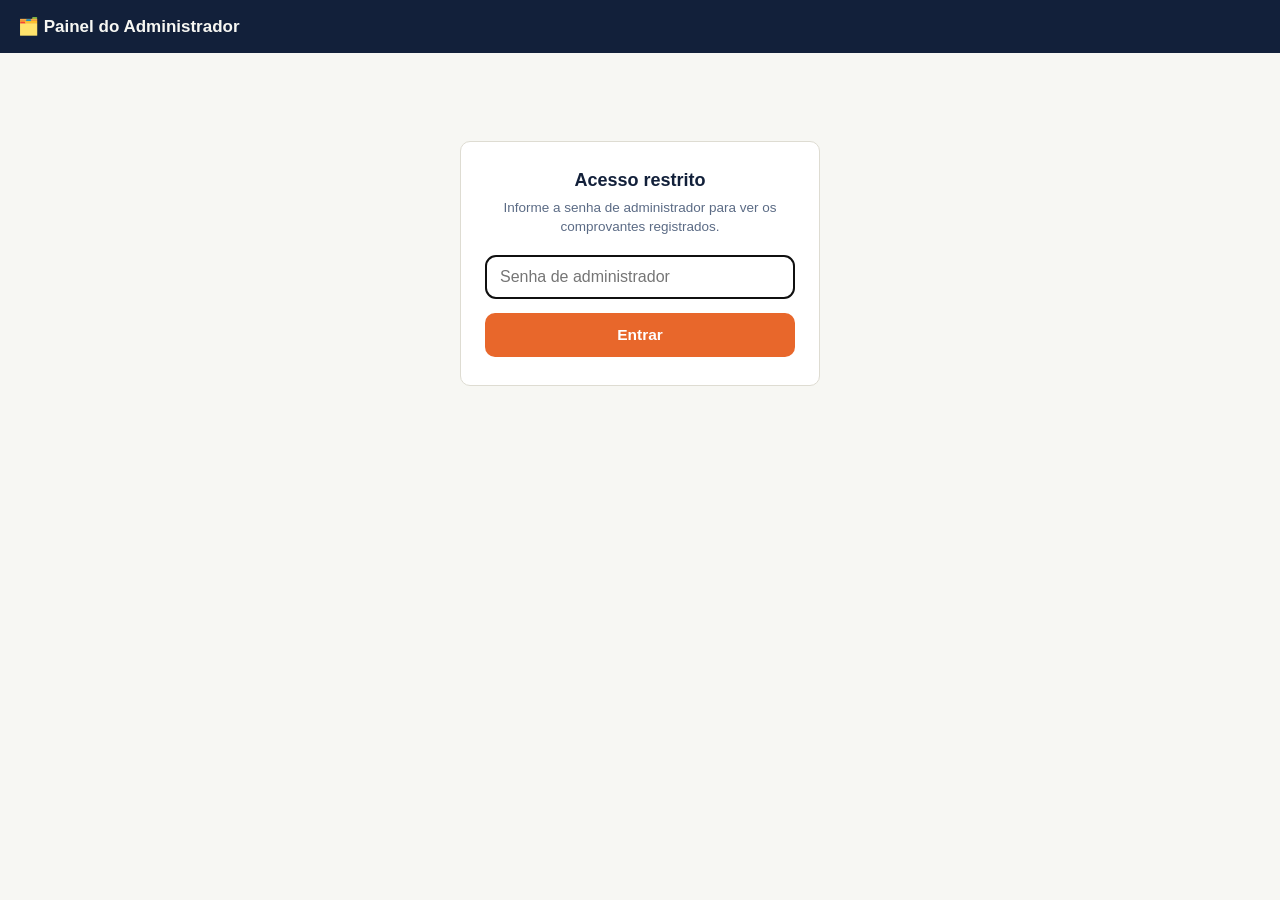
<file: admin.html>
<!DOCTYPE html>
<html lang="pt-BR">
<head>
<meta charset="UTF-8">
<meta name="viewport" content="width=device-width, initial-scale=1">
<meta name="theme-color" content="#12203A">
<title>Painel do Administrador — Comprovantes de Entrega</title>
<link rel="stylesheet" href="./styles.css">
<link rel="stylesheet" href="./admin.css">
</head>
<body class="admin-body">

<header class="topo">
  <h1>🗂️ Painel do Administrador</h1>
  <button id="btnSair" class="hidden">Sair</button>
</header>

<main class="admin-main">

  <section id="telaLogin" class="login-card">
    <h2>Acesso restrito</h2>
    <p>Informe a senha de administrador para ver os comprovantes registrados.</p>
    <input type="password" id="senhaInput" placeholder="Senha de administrador" autocomplete="current-password">
    <button id="btnEntrar" class="btn-enviar">Entrar</button>
    <p id="loginErro" class="aviso hidden"></p>
  </section>

  <section id="telaPainel" class="hidden">
    <div class="painel-toolbar">
      <input type="text" id="busca" placeholder="Buscar por recebedor ou motorista…">
      <button id="btnAtualizar">🔄 Atualizar</button>
      <span id="contagem" class="contagem"></span>
    </div>
    <div class="tabela-wrap">
      <table id="tabela">
        <thead>
          <tr>
            <th>Data/Hora</th>
            <th>Motorista</th>
            <th>Recebedor</th>
            <th>Observação</th>
            <th>Pacote</th>
            <th>Fachada</th>
            <th>Status</th>
          </tr>
        </thead>
        <tbody id="tabelaCorpo"></tbody>
      </table>
    </div>
    <p id="vazioAviso" class="vazio hidden">Nenhum comprovante encontrado.</p>
  </section>

  <div id="modalFoto" class="modal-overlay hidden" role="dialog" aria-modal="true">
    <div class="modal-topo">
      <div class="modal-dados">
        <strong id="modalRecebedor"></strong>
        <span id="modalMeta"></span>
        <span id="modalObs" class="modal-obs hidden"></span>
      </div>
      <button type="button" id="modalFechar" class="modal-fechar" aria-label="Fechar">✕</button>
    </div>

    <div id="modalPalco" class="modal-palco">
      <button type="button" id="modalAnterior" class="modal-seta modal-seta-esq" aria-label="Foto anterior">‹</button>
      <img id="modalImg" class="modal-img" alt="Foto do comprovante">
      <button type="button" id="modalProximo" class="modal-seta modal-seta-dir" aria-label="Próxima foto">›</button>
    </div>

    <div class="modal-rodape">
      <span id="modalLegenda" class="modal-legenda"></span>
    </div>
  </div>

</main>

<script src="./config.js"></script>
<script src="./admin.js"></script>
</body>
</html>
</file>
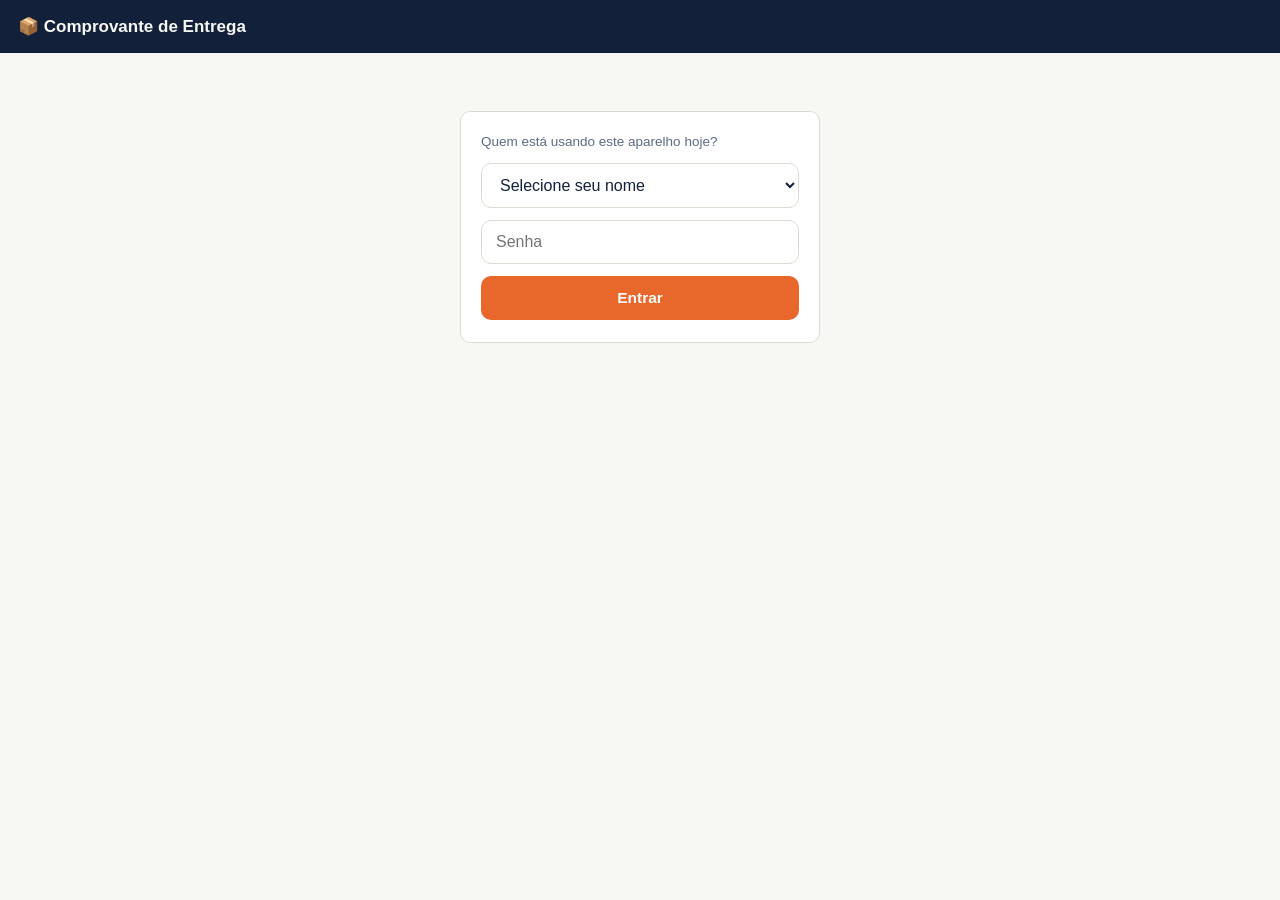
<file: login.html>
<!DOCTYPE html>
<html lang="pt-BR">
<head>
<meta charset="UTF-8">
<script>
  // Se este aparelho já tem um motorista lembrado, pula direto para o app
  // (é o mesmo comportamento descrito no README: só pergunta uma vez).
  if (localStorage.getItem('motoristaSelecionado')) {
    window.location.replace('./index.html');
  }
</script>
<meta name="viewport" content="width=device-width, initial-scale=1, maximum-scale=1, viewport-fit=cover">
<meta name="theme-color" content="#12203A">
<title>Login do Motorista — Comprovante de Entrega</title>
<link rel="manifest" href="./manifest.json">
<link rel="apple-touch-icon" href="./icons/icon-192.png">
<meta name="apple-mobile-web-app-capable" content="yes">
<meta name="apple-mobile-web-app-status-bar-style" content="black-translucent">
<link rel="stylesheet" href="./styles.css">
</head>
<body>

<header class="topo">
  <h1>📦 Comprovante de Entrega</h1>
</header>

<main>
  <form id="formLogin" class="login-card">
    <p class="motorista-escolha-texto">Quem está usando este aparelho hoje?</p>
    <select id="motoristaSelect" class="login-campo" required>
      <option value="" disabled selected>Selecione seu nome</option>
    </select>
    <input type="password" id="senhaInput" class="login-campo" placeholder="Senha" autocomplete="off" required>
    <button type="submit" id="btnEntrar" class="btn-enviar">Entrar</button>
    <div id="aviso" class="aviso hidden"></div>
  </form>
</main>

<script src="./config.js"></script>
<script src="./login.js"></script>
</body>
</html>
</file>
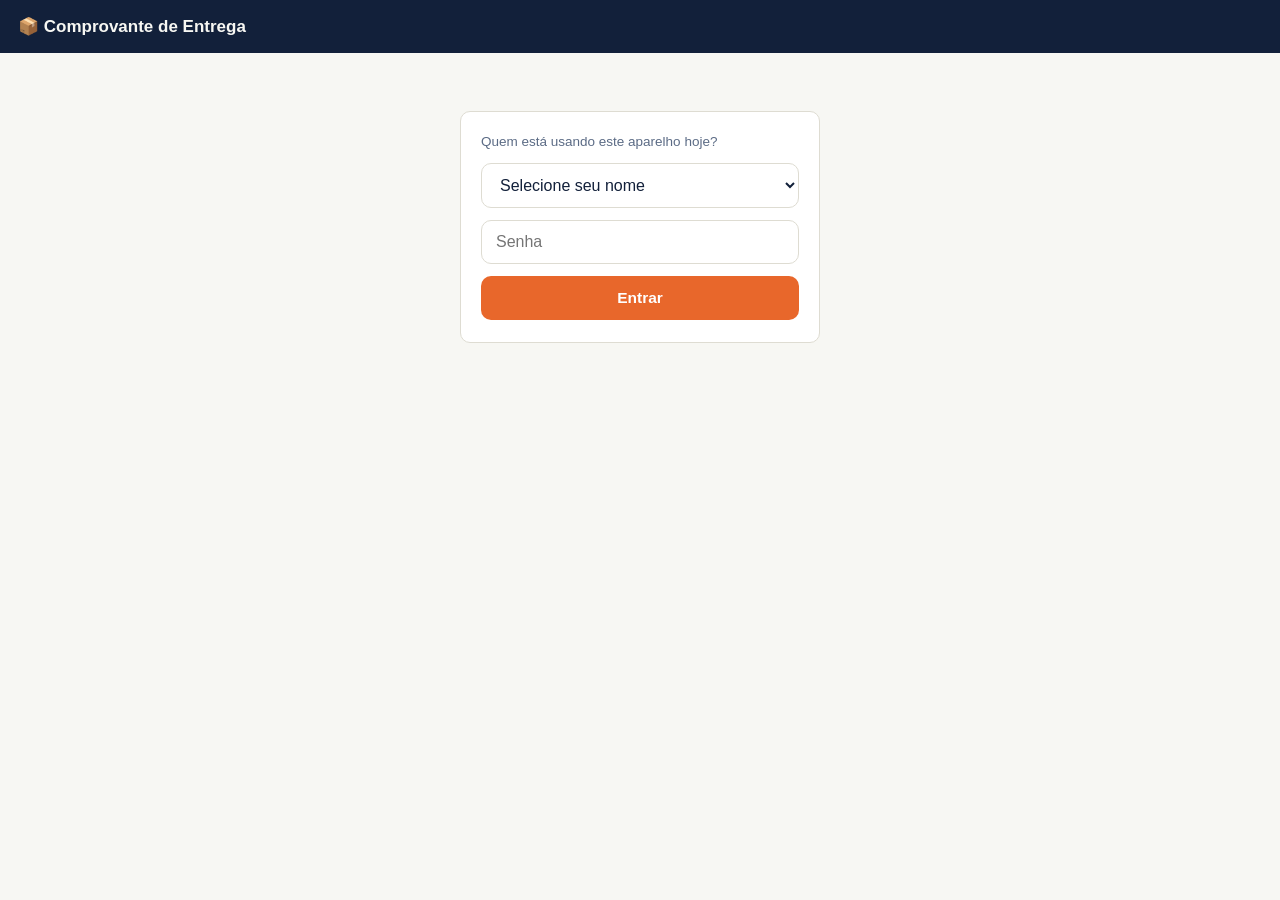
<file: relatorio.html>
<!DOCTYPE html>
<html lang="pt-BR">
<head>
<meta charset="UTF-8">
<script>
  // Sem motorista logado, volta para o login (mesma proteção do index).
  if (!localStorage.getItem('motoristaSelecionado')) {
    window.location.replace('./login.html');
  }
</script>
<meta name="viewport" content="width=device-width, initial-scale=1, maximum-scale=1, viewport-fit=cover">
<meta name="theme-color" content="#12203A">
<title>Meu desempenho — Comprovante de Entrega</title>
<link rel="manifest" href="./manifest.json">
<link rel="apple-touch-icon" href="./icons/icon-192.png">
<meta name="apple-mobile-web-app-capable" content="yes">
<meta name="apple-mobile-web-app-status-bar-style" content="black-translucent">
<link rel="stylesheet" href="./styles.css">
</head>
<body>

<header class="topo">
  <h1>📊 Meu desempenho</h1>
  <a href="./index.html" class="topo-voltar">← Voltar</a>
</header>

<main>
  <p class="relatorio-motorista">Motorista: <strong id="relMotorista"></strong></p>

  <div class="relatorio-cards">
    <div class="rel-card">
      <span class="rel-card-rotulo">Hoje (<span id="relDataHoje"></span>)</span>
      <span class="rel-card-num" id="relHoje">0</span>
      <span class="rel-card-sub">entregas</span>
    </div>
    <div class="rel-card">
      <span class="rel-card-rotulo">Quinzena (<span id="relQuinzenaIntervalo"></span>)</span>
      <span class="rel-card-num" id="relQuinzena">0</span>
      <span class="rel-card-sub">entregas</span>
    </div>
  </div>

  <div class="relatorio-detalhe">
    <h2>Por dia — quinzena atual</h2>
    <div id="relPorDia"></div>
  </div>
</main>

<script src="./relatorio.js"></script>
</body>
</html>
</file>
<file: styles.css>
:root {
  --ink: #12203A;
  --ink-soft: #5B6B85;
  --paper: #F7F7F3;
  --paper-dim: #ECEBE3;
  --line: #DEDCD2;
  --steel: #2F4560;
  --orange: #E8672B;
  --green: #2E9E5B;
  --red: #C0392B;
  --radius: 10px;
}

* { box-sizing: border-box; }

body {
  margin: 0;
  font-family: -apple-system, BlinkMacSystemFont, 'Segoe UI', Roboto, Arial, sans-serif;
  background: var(--paper);
  color: var(--ink);
  -webkit-tap-highlight-color: transparent;
}

.hidden { display: none !important; }

button, input, textarea {
  font-family: inherit;
}

/* --- cabeçalho --- */
.topo {
  background: var(--ink);
  color: var(--paper);
  padding: 16px 18px;
  padding-top: max(16px, env(safe-area-inset-top));
  display: flex;
  align-items: center;
  justify-content: space-between;
  gap: 12px;
  position: sticky;
  top: 0;
  z-index: 10;
}
.topo h1 {
  font-size: 17px;
  margin: 0;
  font-weight: 700;
}

.status-wrap {
  display: flex;
  align-items: center;
  gap: 7px;
  font-size: 12.5px;
  color: rgba(247, 247, 243, 0.85);
  white-space: nowrap;
}
.dot {
  width: 9px;
  height: 9px;
  border-radius: 50%;
  display: inline-block;
  flex-shrink: 0;
}
.dot-online { background: var(--green); }
.dot-offline { background: var(--orange); }
.dot-erro { background: var(--red); }
.badge {
  background: var(--orange);
  color: #fff;
  font-size: 11px;
  font-weight: 700;
  padding: 1px 7px;
  border-radius: 10px;
}

/* --- layout geral --- */
main {
  max-width: 480px;
  margin: 0 auto;
  padding: 18px 16px 110px;
}

.aviso {
  padding: 12px 14px;
  border-radius: var(--radius);
  font-size: 13.5px;
  margin-bottom: 16px;
  line-height: 1.4;
}
.aviso-erro { background: #FBE4DE; color: #9A3412; border: 1px solid #F3B8A3; }
.aviso-sucesso { background: #DFF3E7; color: #1E6B3F; border: 1px solid #A9DFC0; }

/* --- campos do formulário --- */
.campo { margin-bottom: 22px; }
.eyebrow {
  display: flex;
  align-items: center;
  gap: 8px;
  margin-bottom: 9px;
}
.eyebrow .num {
  width: 20px;
  height: 20px;
  border-radius: 50%;
  background: var(--orange);
  color: #fff;
  font-size: 11px;
  font-weight: 700;
  display: flex;
  align-items: center;
  justify-content: center;
  flex-shrink: 0;
}
.eyebrow label {
  font-size: 14px;
  font-weight: 700;
  color: var(--ink);
}

input[type="text"], textarea {
  width: 100%;
  font-size: 16px;
  padding: 14px;
  border: 1.5px solid var(--line);
  border-radius: var(--radius);
  background: #fff;
  color: var(--ink);
}
textarea { min-height: 70px; resize: vertical; }
input[type="text"]:focus, textarea:focus {
  outline: none;
  border-color: var(--steel);
  box-shadow: 0 0 0 3px rgba(47, 69, 96, 0.12);
}

/* --- barra compacta do motorista logado (fica no topo, fora do formulário) --- */
.motorista-bar {
  display: flex;
  align-items: center;
  justify-content: space-between;
  gap: 10px;
  padding: 6px 2px 10px;
  margin-bottom: 14px;
  border-bottom: 1px solid var(--line);
}
.motorista-bar-nome { font-size: 13.5px; color: var(--ink-soft); }
.motorista-bar-nome strong { color: var(--ink); font-size: 14.5px; }
.motorista-bar-trocar {
  background: none;
  border: 1.5px solid var(--line);
  color: var(--steel);
  padding: 5px 12px;
  border-radius: 8px;
  font-size: 12.5px;
  font-weight: 700;
  cursor: pointer;
}
.motorista-escolha-texto {
  font-size: 13.5px;
  color: var(--ink-soft);
  margin: 0 0 10px;
}
/* --- login (tela separada) --- */
.login-card {
  max-width: 360px;
  margin: 40px auto 0;
  background: #fff;
  border: 1.5px solid var(--line);
  border-radius: var(--radius);
  padding: 22px 20px;
}
.login-card .motorista-escolha-texto { margin-bottom: 14px; }
.login-campo {
  width: 100%;
  font-size: 16px;
  padding: 12px 14px;
  border: 1.5px solid var(--line);
  border-radius: var(--radius);
  background: #fff;
  color: var(--ink);
  margin-bottom: 12px;
}
.login-campo:focus { outline: none; border-color: var(--steel); }
.login-card .btn-enviar { padding: 13px; }
.login-card .aviso { margin: 14px 0 0; }

/* --- empresa da entrega (Imille / Anjun) --- */
.empresa-toggle {
  display: flex;
  gap: 10px;
}
.btn-empresa {
  flex: 1;
  padding: 16px;
  border: 2px solid var(--line);
  border-radius: var(--radius);
  background: #fff;
  color: var(--ink-soft);
  font-size: 16px;
  font-weight: 800;
  letter-spacing: 0.02em;
  cursor: pointer;
}
.btn-empresa:active { transform: scale(0.98); }
.btn-empresa-imille.selecionada {
  background: var(--steel);
  border-color: var(--steel);
  color: #fff;
}
.btn-empresa-anjun.selecionada {
  background: var(--orange);
  border-color: var(--orange);
  color: #fff;
}
.btn-empresa.selecionada::before { content: '✓ '; }

/* etiqueta da empresa no histórico */
.tag-empresa {
  font-size: 10.5px;
  font-weight: 800;
  padding: 2px 7px;
  border-radius: 8px;
  color: #fff;
  margin-right: 6px;
}
.tag-empresa-imille { background: var(--steel); }
.tag-empresa-anjun { background: var(--orange); }

/* --- fotos da entrega (2 slots + botão de câmera) --- */
.fotos-slots {
  display: flex;
  gap: 10px;
  margin-bottom: 10px;
}
.foto-slot {
  position: relative;
  flex: 1;
  aspect-ratio: 1 / 1;
  border: 2px dashed var(--line);
  border-radius: var(--radius);
  background: #fff;
  display: flex;
  align-items: center;
  justify-content: center;
  overflow: hidden;
  padding: 0;
  cursor: pointer;
}
.foto-slot-rotulo {
  font-size: 14.5px;
  font-weight: 700;
  color: var(--steel);
}
.foto-slot-img {
  display: none;
  position: absolute;
  inset: 0;
  width: 100%;
  height: 100%;
  object-fit: cover;
}
.foto-slot-check {
  display: none;
  position: absolute;
  top: 6px;
  right: 6px;
  width: 26px;
  height: 26px;
  border-radius: 50%;
  background: var(--green);
  color: #fff;
  font-size: 15px;
  font-weight: 800;
  align-items: center;
  justify-content: center;
  box-shadow: 0 2px 6px rgba(0, 0, 0, 0.25);
}
.foto-slot-cheio {
  border-style: solid;
  border-color: var(--green);
}
.foto-slot-cheio .foto-slot-img { display: block; }
.foto-slot-cheio .foto-slot-check { display: flex; }
.foto-slot-cheio .foto-slot-rotulo { display: none; }

.btn-camera {
  display: block;
  width: 100%;
  background: var(--steel);
  color: #fff;
  border: none;
  padding: 15px;
  border-radius: var(--radius);
  font-size: 15.5px;
  font-weight: 700;
  cursor: pointer;
}
.btn-camera:active { opacity: 0.9; }

/* --- câmera ao vivo (as 2 fotos numa tela só) --- */
.camera-overlay {
  position: fixed;
  inset: 0;
  z-index: 200;
  background: #000;
  display: flex;
  flex-direction: column;
}
.camera-video {
  flex: 1;
  width: 100%;
  min-height: 0;
  object-fit: cover;
}
.camera-topo {
  position: absolute;
  top: 0;
  left: 0;
  right: 0;
  display: flex;
  align-items: center;
  gap: 12px;
  padding: 16px 18px;
  padding-top: max(16px, env(safe-area-inset-top));
}
.camera-rotulo {
  color: #fff;
  font-size: 16px;
  font-weight: 800;
  text-shadow: 0 1px 4px rgba(0, 0, 0, 0.6);
}
.camera-fechar {
  flex-shrink: 0;
  width: 40px;
  height: 40px;
  border-radius: 50%;
  border: none;
  background: rgba(0, 0, 0, 0.45);
  color: #fff;
  font-size: 18px;
  font-weight: 700;
  cursor: pointer;
}
.camera-acoes {
  margin-left: auto;
  display: flex;
  gap: 10px;
}
.camera-icone {
  flex-shrink: 0;
  width: 40px;
  height: 40px;
  border-radius: 50%;
  border: none;
  background: rgba(0, 0, 0, 0.45);
  font-size: 18px;
  cursor: pointer;
}
.camera-icone.flash-ligado {
  background: #F5C518;
  box-shadow: 0 0 12px rgba(245, 197, 24, 0.7);
}

/* progresso das 2 fotos dentro da câmera (qual já foi, qual é a atual) */
.camera-progresso {
  position: absolute;
  top: 78px;
  left: 0;
  right: 0;
  display: flex;
  justify-content: center;
  gap: 10px;
  z-index: 2;
}
.cam-prog {
  position: relative;
  width: 96px;
  height: 64px;
  border: 2px solid rgba(255, 255, 255, 0.35);
  border-radius: 10px;
  background: rgba(0, 0, 0, 0.45);
  overflow: hidden;
  display: flex;
  align-items: center;
  justify-content: center;
}
.cam-prog-rotulo {
  color: #fff;
  font-size: 12px;
  font-weight: 700;
  text-shadow: 0 1px 3px rgba(0, 0, 0, 0.8);
  z-index: 1;
}
.cam-prog-img {
  display: none;
  position: absolute;
  inset: 0;
  width: 100%;
  height: 100%;
  object-fit: cover;
}
.cam-prog-check {
  display: none;
  position: absolute;
  top: 3px;
  right: 3px;
  width: 20px;
  height: 20px;
  border-radius: 50%;
  background: var(--green);
  color: #fff;
  font-size: 12px;
  font-weight: 800;
  align-items: center;
  justify-content: center;
  z-index: 1;
}
/* a foto ATUAL pulsa em amarelo — é nela que o disparador vai */
.cam-prog-atual {
  border-color: #F5C518;
  animation: progPulso 1.1s ease-in-out infinite;
}
@keyframes progPulso {
  0%, 100% { box-shadow: 0 0 0 0 rgba(245, 197, 24, 0.55); }
  50% { box-shadow: 0 0 0 6px rgba(245, 197, 24, 0); }
}
/* foto já tirada: mostra a miniatura real + selo verde */
.cam-prog-feita { border-color: var(--green); animation: none; }
.cam-prog-feita .cam-prog-img { display: block; }
.cam-prog-feita .cam-prog-check { display: flex; }
.cam-prog-feita .cam-prog-rotulo { display: none; }

/* piscar branco ao capturar (feedback instantâneo de que a foto saiu) */
.camera-blink {
  position: absolute;
  inset: 0;
  background: #fff;
  pointer-events: none;
  z-index: 3;
  animation: blinkFoto 0.22s ease-out forwards;
}
@keyframes blinkFoto {
  0% { opacity: 0.85; }
  100% { opacity: 0; }
}

/* barra de zoom (aparece só quando o aparelho suporta) */
.camera-zoom {
  position: absolute;
  bottom: 118px;
  left: 0;
  right: 0;
  display: flex;
  align-items: center;
  justify-content: center;
  gap: 10px;
  padding: 0 32px;
}
.camera-zoom input[type="range"] {
  flex: 1;
  max-width: 260px;
  accent-color: #fff;
}
.camera-zoom-valor {
  color: #fff;
  font-size: 13px;
  font-weight: 800;
  min-width: 34px;
  text-align: center;
  background: rgba(0, 0, 0, 0.45);
  border-radius: 12px;
  padding: 3px 8px;
}

/* indicador de foco por toque */
.foco-indicador {
  position: fixed;
  width: 64px;
  height: 64px;
  border: 2px solid #F5C518;
  border-radius: 10px;
  pointer-events: none;
  z-index: 210;
}
.foco-indicador.foco-anima { animation: focoPulso 0.5s ease-out; }
@keyframes focoPulso {
  0% { transform: scale(1.5); opacity: 0.3; }
  100% { transform: scale(1); opacity: 1; }
}
.camera-controles {
  position: absolute;
  bottom: 0;
  left: 0;
  right: 0;
  display: flex;
  align-items: center;
  justify-content: center;
  padding: 24px;
  padding-bottom: max(24px, env(safe-area-inset-bottom));
}
.camera-disparo {
  width: 74px;
  height: 74px;
  border-radius: 50%;
  background: #fff;
  border: 5px solid rgba(255, 255, 255, 0.5);
  box-shadow: 0 0 0 2px rgba(0, 0, 0, 0.2);
  cursor: pointer;
}
.camera-disparo:active { transform: scale(0.94); }

/* --- histórico --- */
.secao-historico { margin-top: 28px; }
.secao-historico-topo {
  display: flex;
  align-items: center;
  justify-content: space-between;
  margin-bottom: 12px;
}
.secao-historico-topo h2 {
  font-size: 15px;
  margin: 0;
}
/* botão ÚNICO de sincronização — muda de cara conforme a situação */
#btnSincronizar {
  border: none;
  padding: 8px 14px;
  border-radius: 8px;
  font-size: 12.5px;
  font-weight: 700;
  cursor: pointer;
  background: var(--steel);
  color: #fff;
  white-space: nowrap;
}
#btnSincronizar.sync-erro { background: var(--red); }
#btnSincronizar.sync-ok {
  background: none;
  border: 1.5px solid var(--line);
  color: var(--ink-soft);
  cursor: default;
}
#btnSincronizar:disabled { opacity: 0.75; }
.historico-vazio {
  color: var(--ink-soft);
  font-size: 13.5px;
  text-align: center;
  padding: 16px 0;
}
.item-historico {
  display: flex;
  align-items: center;
  gap: 8px;
  background: #fff;
  border: 1.5px solid var(--line);
  border-radius: var(--radius);
  padding: 7px 9px;
  margin-bottom: 6px;
}
.item-historico-foto {
  width: 38px;
  height: 38px;
  object-fit: cover;
  border-radius: 8px;
  flex-shrink: 0;
  background: var(--paper-dim);
}
.item-historico-foto-vazia {
  display: inline-block;
  border: 1.5px dashed var(--line);
}
.item-historico-info {
  display: flex;
  flex-direction: column;
  gap: 2px;
  flex: 1;
  min-width: 0;
}
.item-historico-info strong {
  font-size: 13.5px;
  white-space: nowrap;
  overflow: hidden;
  text-overflow: ellipsis;
}
.item-historico-info span {
  font-size: 11.5px;
  color: var(--ink-soft);
}
.carimbo {
  font-size: 10.5px;
  font-weight: 800;
  letter-spacing: 0.04em;
  padding: 4px 9px;
  border-radius: 20px;
  flex-shrink: 0;
  white-space: nowrap;
}
.carimbo-pendente {
  color: var(--orange);
  border: 1.5px dashed var(--orange);
  background: #FDF1E9;
}
.carimbo-enviado {
  color: #fff;
  background: var(--green);
}
.carimbo-erro {
  color: #fff;
  background: var(--red);
}

/* item com falha de envio (destacado para o motorista notar) */
.item-historico-erro {
  border-color: var(--red);
  background: #FCECEA;
}
.item-historico-info .item-historico-erro-msg {
  color: var(--red);
  font-size: 11.5px;
  font-weight: 600;
  white-space: nowrap;
  overflow: hidden;
  text-overflow: ellipsis;
}

/* --- rodapé --- */
.rodape-discreto {
  text-align: center;
  margin-top: 24px;
}
.rodape-discreto a {
  color: var(--ink-soft);
  font-size: 12px;
  text-decoration: none;
  margin: 0 8px;
}
.rodape-discreto a:hover { text-decoration: underline; }

/* --- barra de envio fixa --- */
.barra-envio {
  position: fixed;
  bottom: 0;
  left: 0;
  right: 0;
  background: var(--paper);
  border-top: 1.5px solid var(--line);
  padding: 12px 16px;
  padding-bottom: max(12px, env(safe-area-inset-bottom));
}
.btn-enviar {
  display: block;
  width: 100%;
  max-width: 480px;
  margin: 0 auto;
  background: var(--orange);
  color: #fff;
  border: none;
  padding: 15px;
  border-radius: var(--radius);
  font-size: 15.5px;
  font-weight: 700;
  cursor: pointer;
}
.btn-enviar:active { opacity: 0.9; }

/* --- relatório de desempenho (relatorio.html) --- */
.topo-voltar {
  color: var(--paper);
  text-decoration: none;
  font-size: 13px;
  font-weight: 600;
  opacity: 0.9;
  white-space: nowrap;
}
.topo-voltar:hover { opacity: 1; }
.relatorio-motorista {
  font-size: 13.5px;
  color: var(--ink-soft);
  margin: 4px 0 16px;
}
.relatorio-motorista strong { color: var(--ink); }
.relatorio-cards {
  display: flex;
  gap: 12px;
  margin-bottom: 24px;
}
.rel-card {
  flex: 1;
  background: #fff;
  border: 1.5px solid var(--line);
  border-radius: var(--radius);
  padding: 16px 14px;
  display: flex;
  flex-direction: column;
  gap: 2px;
  text-align: center;
}
.rel-card-rotulo { font-size: 11.5px; color: var(--ink-soft); font-weight: 600; }
.rel-card-num { font-size: 34px; font-weight: 800; color: var(--ink); line-height: 1.1; }
.rel-card-sub { font-size: 11.5px; color: var(--ink-soft); }
.relatorio-detalhe h2 { font-size: 15px; margin: 0 0 12px; }
.rel-dia {
  display: flex;
  align-items: center;
  gap: 10px;
  padding: 8px 12px;
  background: #fff;
  border: 1.5px solid var(--line);
  border-radius: var(--radius);
  margin-bottom: 6px;
}
.rel-dia-data { font-size: 13px; font-weight: 600; min-width: 84px; }
.rel-dia-barra {
  flex: 1;
  height: 8px;
  background: var(--paper-dim);
  border-radius: 4px;
  overflow: hidden;
}
.rel-dia-barra-fill { display: block; height: 100%; background: var(--orange); border-radius: 4px; }
.rel-dia-num { font-size: 13px; font-weight: 700; min-width: 24px; text-align: right; }
.rel-vazio { color: var(--ink-soft); font-size: 13.5px; text-align: center; padding: 12px 0; }
</file>
<file: admin.css>
.admin-main {
  max-width: 1100px;
  margin: 0 auto;
  padding: 28px 20px 60px;
}

/* --- login --- */
.login-card {
  max-width: 360px;
  margin: 60px auto 0;
  background: #fff;
  border: 1.5px solid var(--line);
  border-radius: var(--radius);
  padding: 28px 24px;
  text-align: center;
}
.login-card h2 { margin: 0 0 8px; font-size: 18px; }
.login-card p { color: var(--ink-soft); font-size: 13.5px; margin: 0 0 18px; line-height: 1.4; }
.login-card input[type="password"] {
  width: 100%;
  font-size: 16px;
  padding: 12px 14px;
  border: 1.5px solid var(--line);
  border-radius: var(--radius);
  margin-bottom: 14px;
}
.login-card .btn-enviar { padding: 13px; }
.login-card .aviso { margin: 14px 0 0; text-align: left; }

/* --- botão sair no topo --- */
#btnSair {
  background: none;
  border: 1px solid rgba(247,247,243,0.35);
  color: var(--paper);
  padding: 6px 14px;
  border-radius: 6px;
  font-size: 12.5px;
  font-weight: 600;
  cursor: pointer;
}
#btnSair:hover { background: rgba(247,247,243,0.1); }

/* --- toolbar --- */
.painel-toolbar {
  display: flex;
  gap: 12px;
  align-items: center;
  margin-bottom: 16px;
  flex-wrap: wrap;
}
.painel-toolbar input[type="text"] {
  flex: 1;
  min-width: 220px;
  padding: 10px 12px;
  border: 1.5px solid var(--line);
  border-radius: var(--radius);
  font-size: 14px;
}
.painel-toolbar button {
  background: var(--steel);
  color: #fff;
  border: none;
  padding: 10px 16px;
  border-radius: var(--radius);
  font-weight: 700;
  cursor: pointer;
  font-size: 13.5px;
  white-space: nowrap;
}
.contagem {
  color: var(--ink-soft);
  font-size: 13px;
  white-space: nowrap;
  margin-left: auto;
}

/* --- tabela --- */
.tabela-wrap {
  overflow-x: auto;
  background: #fff;
  border: 1.5px solid var(--line);
  border-radius: var(--radius);
}
table { width: 100%; border-collapse: collapse; font-size: 13.5px; }
thead th {
  text-align: left;
  background: var(--paper-dim);
  padding: 11px 14px;
  font-size: 11px;
  text-transform: uppercase;
  letter-spacing: 0.05em;
  color: var(--ink-soft);
  border-bottom: 1.5px solid var(--line);
  white-space: nowrap;
}
tbody td {
  padding: 11px 14px;
  border-bottom: 1px solid var(--line);
  vertical-align: top;
}
tbody tr:hover { background: var(--paper-dim); }
tbody a { color: var(--orange); font-weight: 700; text-decoration: none; }
tbody a:hover { text-decoration: underline; }

/* --- miniatura da foto --- */
.miniatura {
  width: 52px;
  height: 52px;
  object-fit: cover;
  border-radius: 8px;
  border: 1.5px solid var(--line);
  cursor: pointer;
  display: block;
  background: var(--paper-dim);
  transition: transform 0.1s;
}
.miniatura:hover { transform: scale(1.06); border-color: var(--steel); }

/* --- modal de foto --- */
.modal-overlay {
  position: fixed;
  inset: 0;
  background: rgba(18, 32, 58, 0.92);
  display: flex;
  flex-direction: column;
  z-index: 100;
}

/* topo: dados do recebimento + fechar */
.modal-topo {
  display: flex;
  align-items: flex-start;
  justify-content: space-between;
  gap: 12px;
  padding: 16px 18px;
  padding-top: max(16px, env(safe-area-inset-top));
  color: var(--paper);
}
.modal-dados {
  display: flex;
  flex-direction: column;
  gap: 2px;
  min-width: 0;
}
.modal-dados strong { font-size: 16px; line-height: 1.25; }
.modal-dados span { font-size: 13px; color: rgba(247, 247, 243, 0.75); }
.modal-obs { font-style: italic; }
.modal-fechar {
  flex-shrink: 0;
  width: 36px;
  height: 36px;
  border-radius: 50%;
  border: none;
  background: rgba(255, 255, 255, 0.15);
  color: #fff;
  font-size: 16px;
  font-weight: 700;
  cursor: pointer;
}
.modal-fechar:hover { background: rgba(255, 255, 255, 0.28); }

/* palco: imagem centralizada, ocupa o espaço restante */
.modal-palco {
  position: relative;
  flex: 1;
  min-height: 0;
  display: flex;
  align-items: center;
  justify-content: center;
  overflow: hidden;
  padding: 0 8px;
}
.modal-img {
  max-width: 100%;
  max-height: 100%;
  object-fit: contain;
  border-radius: 8px;
  cursor: zoom-in;
  touch-action: none;
  user-select: none;
  -webkit-user-drag: none;
  transition: transform 0.15s ease;
}
.modal-img.is-zoom { cursor: grab; transition: none; }

/* setas de troca entre as fotos */
.modal-seta {
  position: absolute;
  top: 50%;
  transform: translateY(-50%);
  width: 44px;
  height: 44px;
  border-radius: 50%;
  border: none;
  background: rgba(255, 255, 255, 0.18);
  color: #fff;
  font-size: 26px;
  line-height: 1;
  display: flex;
  align-items: center;
  justify-content: center;
  cursor: pointer;
  z-index: 2;
}
.modal-seta:hover { background: rgba(255, 255, 255, 0.32); }
.modal-seta-esq { left: 10px; }
.modal-seta-dir { right: 10px; }

/* rodapé: legenda (qual foto / total) */
.modal-rodape {
  padding: 12px 18px;
  padding-bottom: max(12px, env(safe-area-inset-bottom));
  text-align: center;
}
.modal-legenda {
  color: rgba(247, 247, 243, 0.85);
  font-size: 13px;
  font-weight: 600;
}

/* --- botão finalizado --- */
.btn-finalizar {
  padding: 7px 14px;
  border-radius: 20px;
  border: 1.5px solid var(--line);
  background: #fff;
  color: var(--ink-soft);
  font-size: 12px;
  font-weight: 700;
  cursor: pointer;
  white-space: nowrap;
}
.btn-finalizar:hover { border-color: var(--steel); color: var(--steel); }
.btn-finalizar.is-finalizado {
  background: var(--green);
  border-color: var(--green);
  color: #fff;
}
.btn-finalizar.is-finalizado:hover { opacity: 0.9; }
.btn-finalizar:disabled {
  opacity: 0.4;
  cursor: not-allowed;
}
</file>
